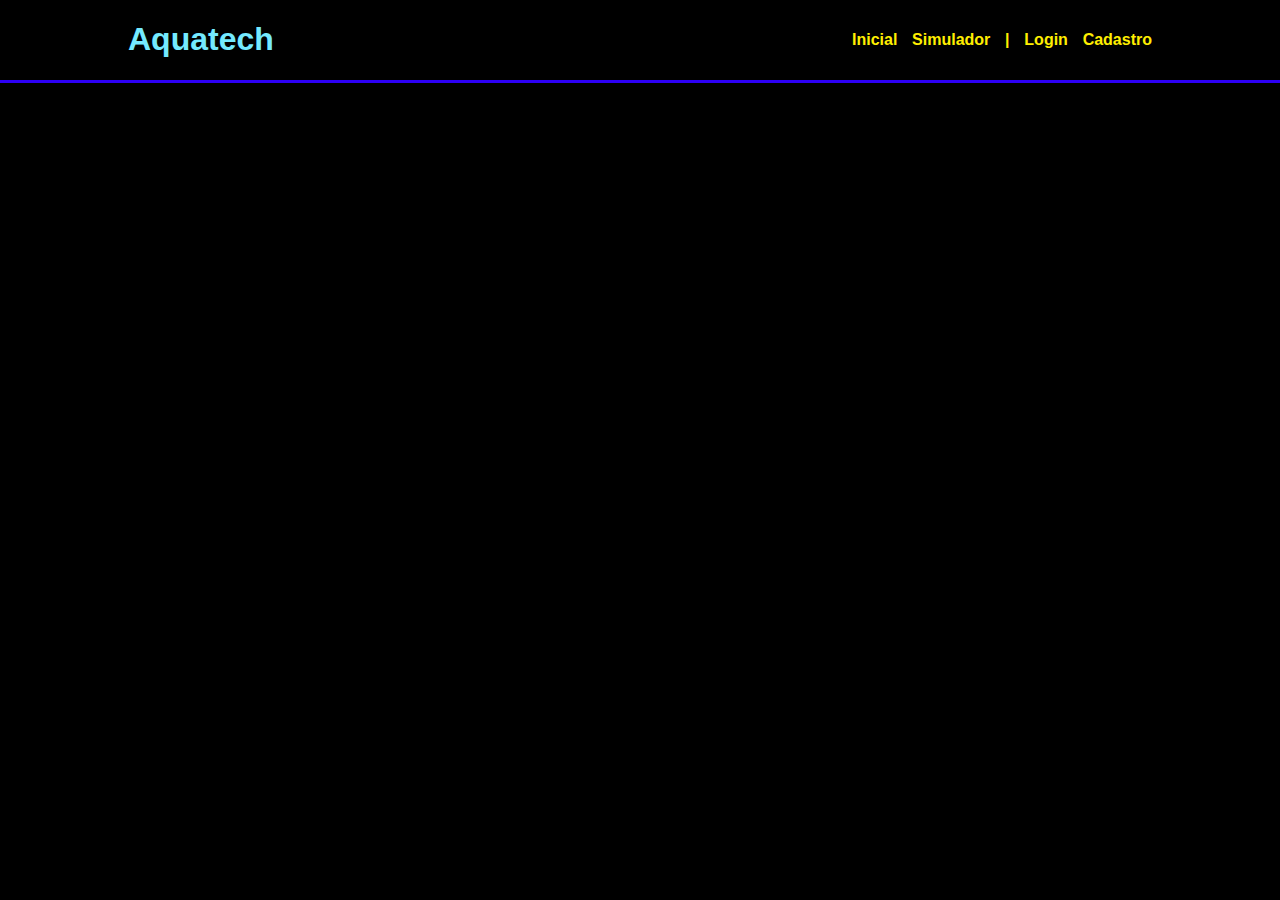
<file: index.html>
<!DOCTYPE html>
<html lang="pt">
<head>
    <meta charset="UTF-8">
    <meta name="viewport" content="width=device-width, initial-scale=1.0">
    <title>Aquatech - Página inicial</title>

    <link rel="stylesheet" href="style.css">
</head>
<body>
    <div class="header">
        <div class=container>
            <h1 class="titulo">Aquatech</h1>
            <ul class="navbar">
                <li>
                    Inicial
                </li>
                <li>
                    Simulador
                </li>
                <li>
                    |
                </li>
                <li>
                    Login
                </li>
                <li>
                    Cadastro
                </li>
            </ul>
    </div>
</body>
</html>
</file>
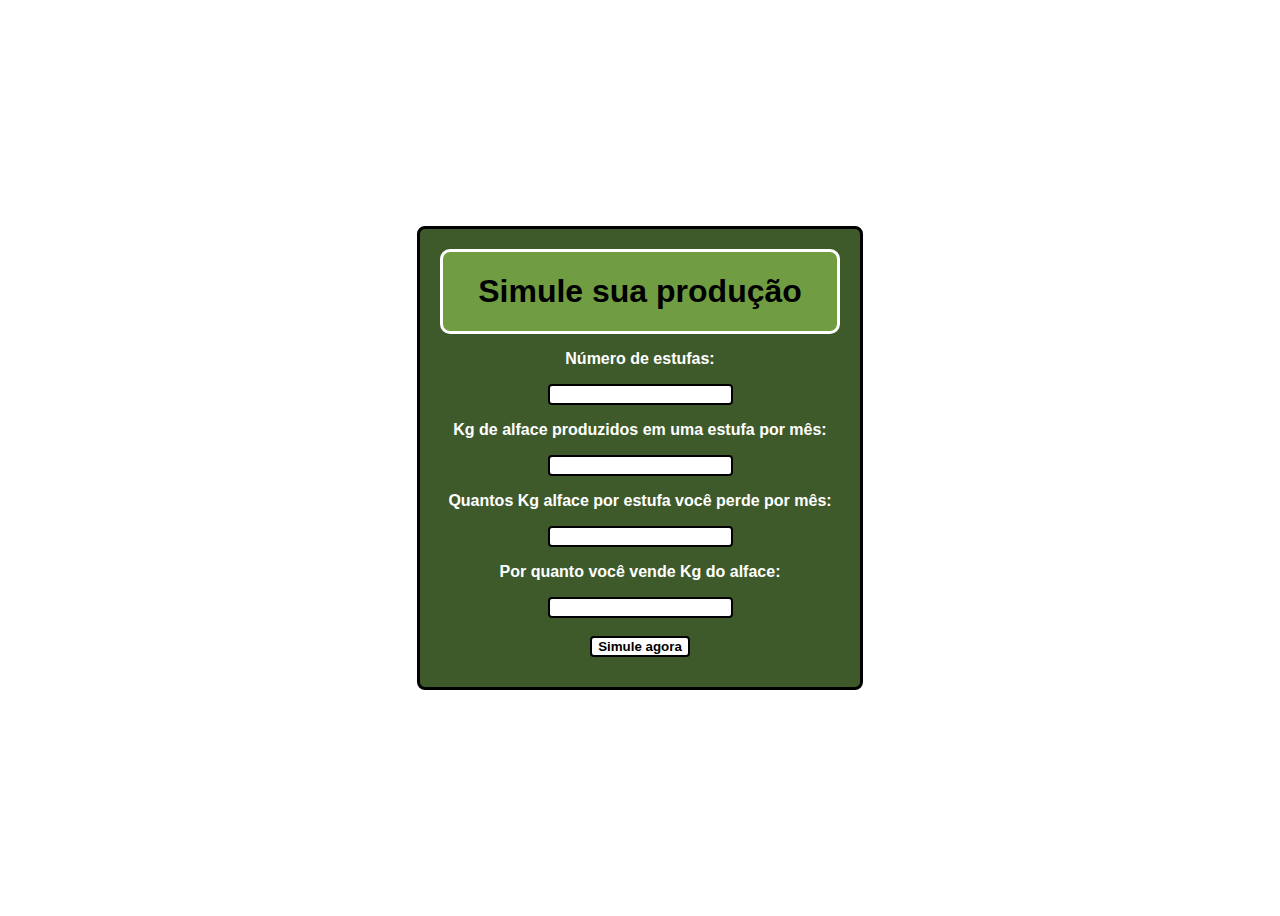
<file: calc projeto.html>
<!DOCTYPE html>
<html lang="pt">
<head>
    <meta charset="UTF-8">
    <meta name="viewport" content="width=device-width, initial-scale=1.0">
    <title>Alfa Folium</title>
    <link rel="stylesheet" href="styleAlfaFolium.css">
</head>
<body>
    <div class="card">
        <div class="titulo">
    <h1>Simule sua produção</h1>
        </div>
    <p>Número de estufas:</p>
    <input id="input_estufa" class="inputs">
    <p>Kg de alface produzidos em uma estufa por mês:</p>
    <input id="input_alface" class="inputs">
    <p>Quantos Kg alface por estufa você perde por mês:</p>
    <input id="input_perdaAlface" class="inputs">
    <p>Por quanto você vende Kg do alface:</p>
    <input id="input_precoAlface" class="inputs">
    <br><br>
    <button onclick="calcPerda()">
        Simule agora
    </button>
    </div>
</body>
</html>
<script>
    function calcPerda(){
        var estufa = Number(input_estufa.value)
        var alface = Number(input_alface.value)
        var perdaAlface = Number(input_perdaAlface.value)
        var precoAlface = Number(input_precoAlface.value)

        var qtdAlface = alface * estufa
        var perda = perdaAlface * estufa
        var totalAlface = qtdAlface - perda
        
        var precoTotal = totalAlface * precoAlface
        var totalPerda = perda * precoAlface

        var perdaAno = totalPerda * 12

        alert(`
        Você faz R$${precoTotal} por mês, porém você deixa de ganhar R$${totalPerda}
        
        E no ano você deixa de ganhar R$${perdaAno}
        `)
    }
</script>
</file>
<file: style.css>
body {
    margin: 0;
    padding: 0;
    font-family: Verdana, Geneva, Tahoma, sans-serif;
    background-color: black;
}

.header {
    border-bottom: 3px solid #2d00f5;
}

.container {
    width: 80%;
    margin: auto;
    display: flex;
}

.header .container {
    justify-content: space-between;
}

.titulo {
    color: #74eaff;
    font-weight: 600;
}

.navbar {
    color: #ffee00;
    font-weight: 600;
    width: 300px;
    display: flex;
    align-items: center;
    justify-content: space-between;
    list-style: none;
}
</file>
<file: styleAlfaFolium.css>
body{
    font-family: arial;
    background-color: white;
    justify-content: center;
    align-items: center;
    display: flex;
    height: 100vh;
}
.card{
    background-color: #3e5a2b;
    text-align: center;
    border-radius: 8px;
    border-color: black;
    border-style: solid;
    padding: 20px;
    max-width: 400px;
    width: 100%;
}
.titulo{
    background-color: #709d42;
    border-radius: 10px;
    border-style: solid;
    border-color: #fff;
    font-weight: bold;
}

p{
    font-weight: bold;
    color: #ffffff;
}

button{
    font-weight: bold;
    font-family: arial;
    border-style: solid;
    border-color: black;
    border-radius: 4px;
    margin-bottom: 10px;
    background-color: #ffffff;
}

.inputs{
    border-style: solid;
    border-color: black;
    border-radius: 4px;
    text-align: center;

}

.inputs:focus{
    box-shadow: #000 0 10px 10px 0;
}

button:hover{
    box-shadow: #000 0 8px 8px 0;
    background-color: #709d42;
    color: #000;
    border: solid #fff;
    cursor: pointer;
}
</file>
